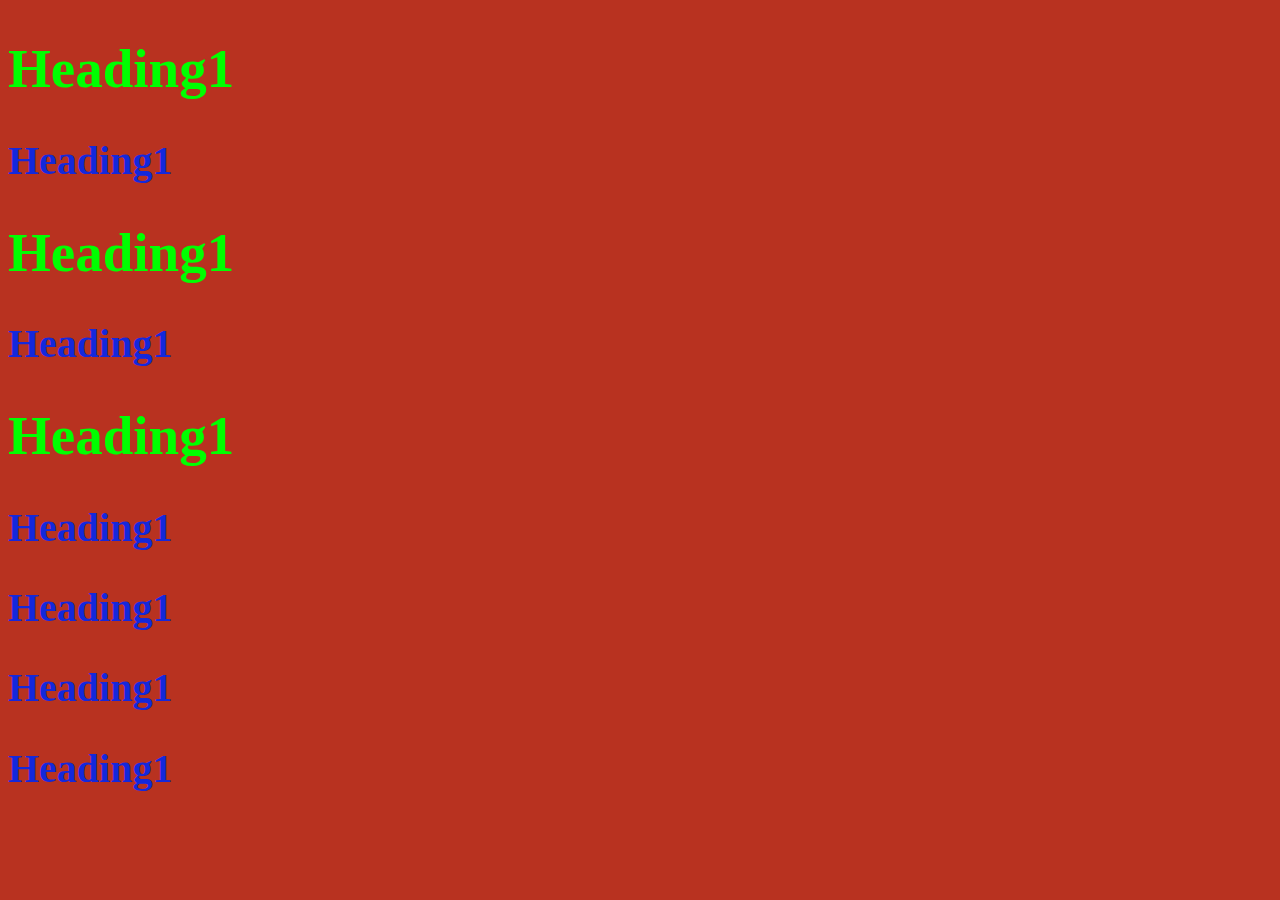
<file: style.html>
<!DOCTYPE html>
<html>
<head>
   <title>
       Style test
   </title>
   <style type="text/css">
    
    body{background-color: rgb(184, 50, 32);}
    h1{
        color:rgb(0, 255, 0);
        font-size:55px;
    }
    h2{
        color: rgb(20, 40, 220);
        font-size: 40px;
    }
</style>
</head>
<body>
    <h1 >Heading1</h1>
    <h2 >Heading1</h2>
    <h1 >Heading1</h1>
    <h2 >Heading1</h2>
    <h1 >Heading1</h1>
    <h2 >Heading1</h2>
    <h2 >Heading1</h2>
    <h2 >Heading1</h2>
    <h2 >Heading1</h2>
    
</body>
</html>
</file>
